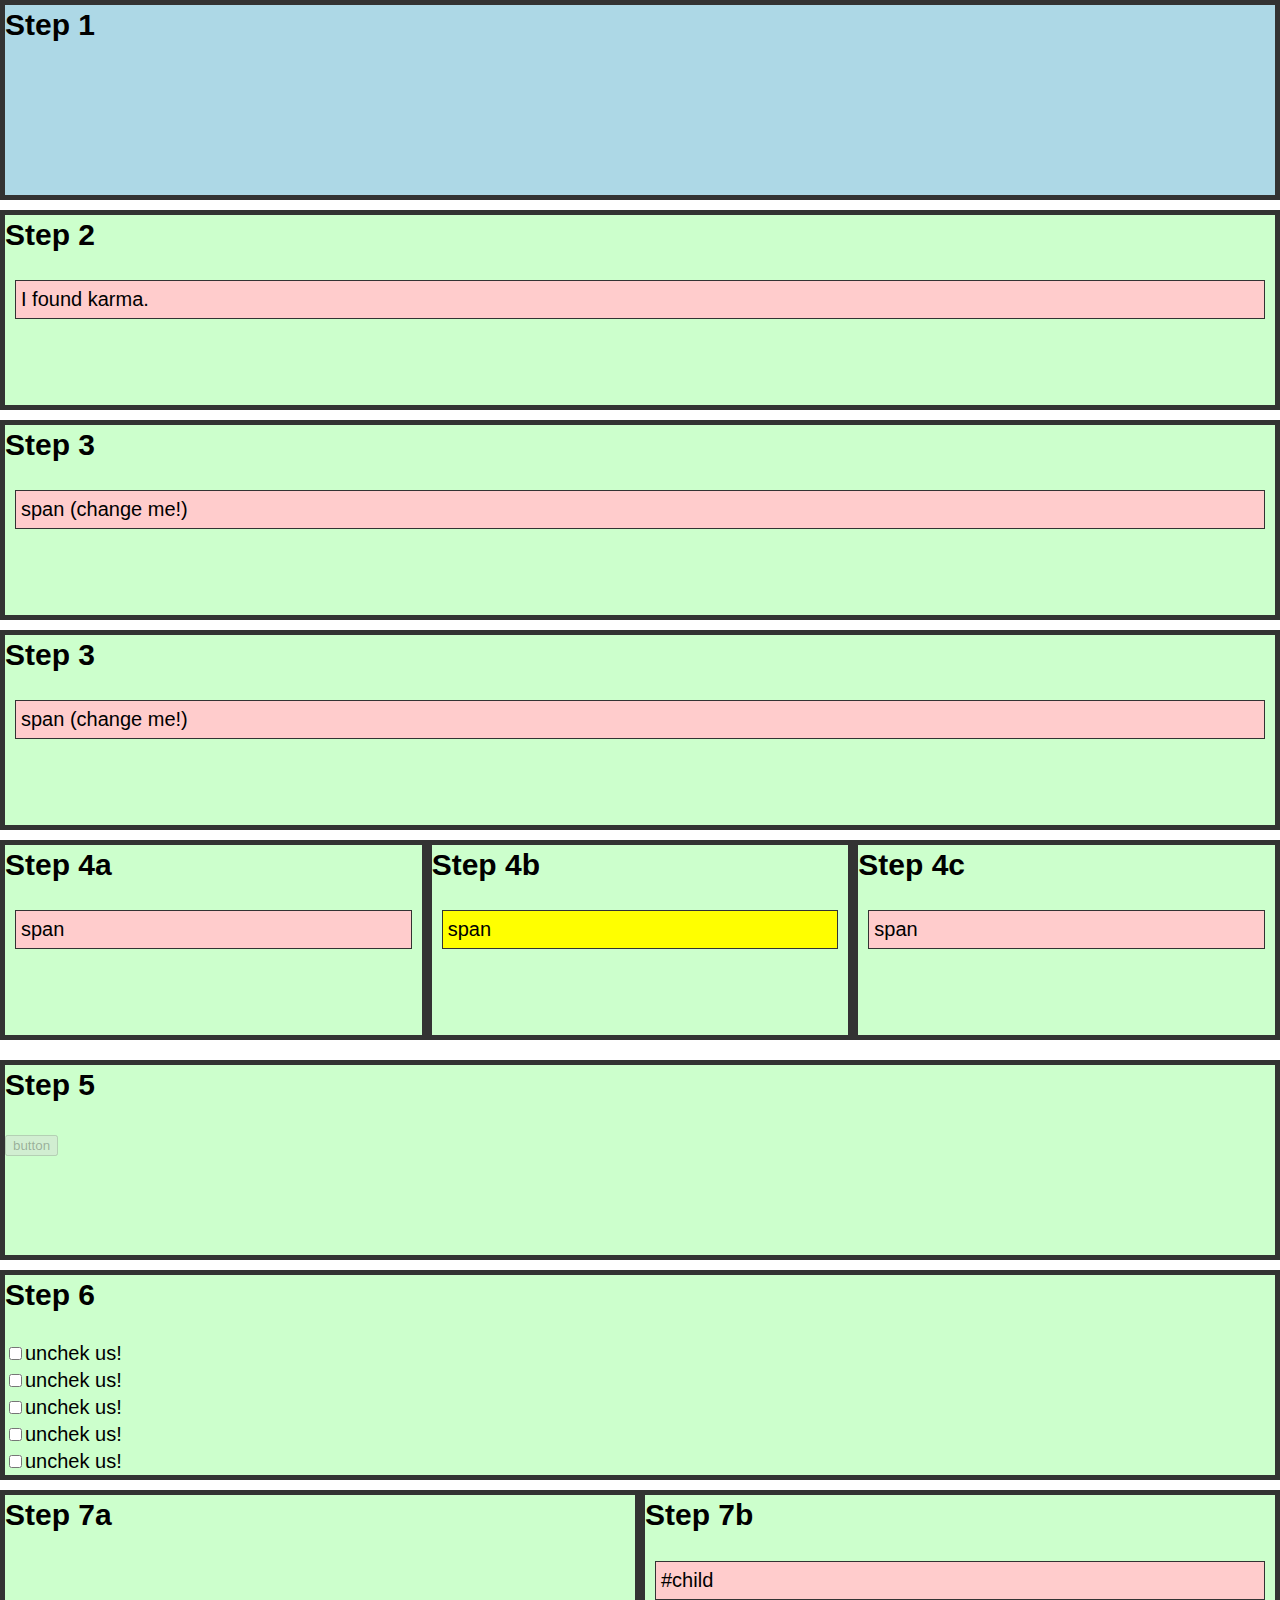
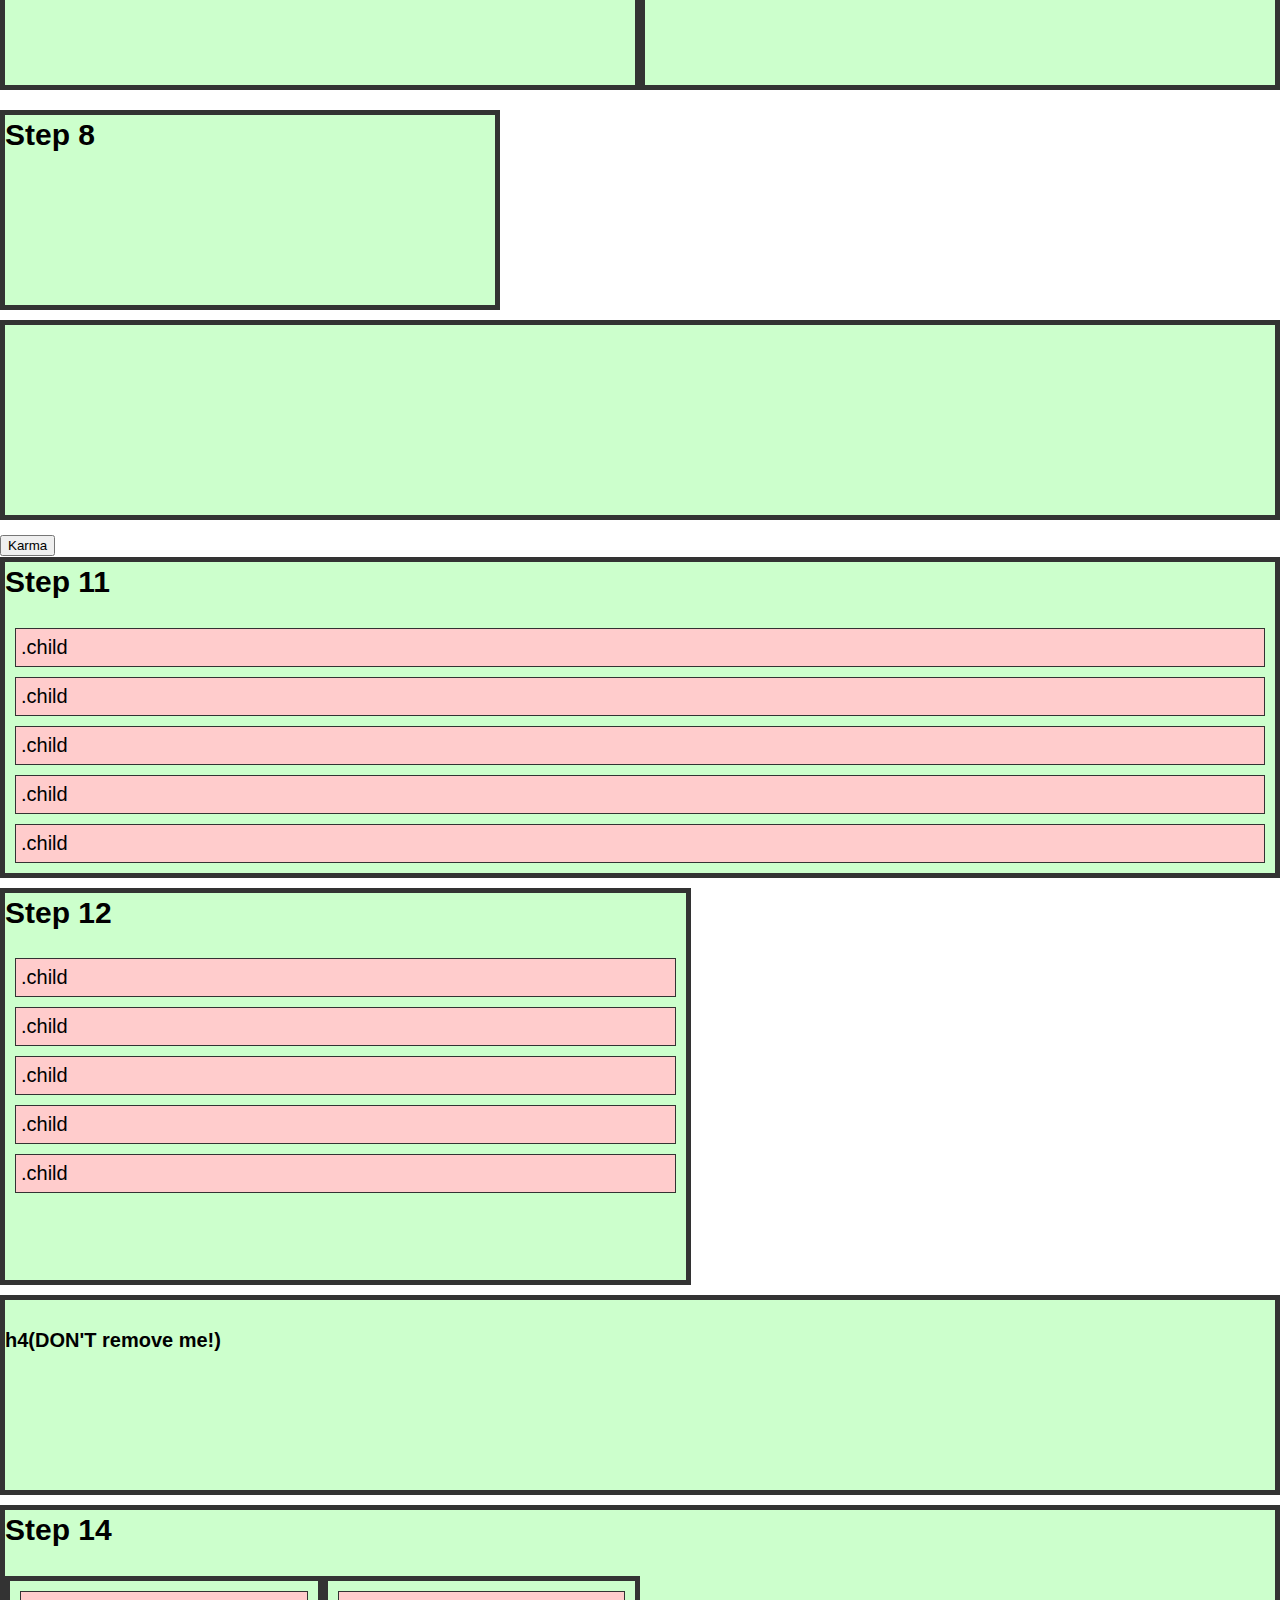
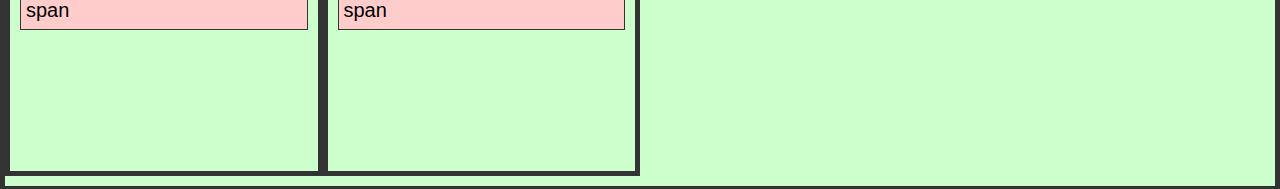
<file: jquery_fundamentals/index.html>
<!DOCTYPE html>
<html>
  <head>
    <title>jQuery DOM Manupulation</title>
    <link rel="stylesheet" type="text/css" href="style.css">

    <script src="http://ajax.googleapis.com/ajax/libs/jquery/1.10.2/jquery.min.js"></script>
    <script type="text/javascript" src="jquery_exercises.js"></script>

    <script>
      $(document).ready(function(){
        $("#step-1").css("backgroundColor", "lightblue");

        $("#step-2").find("span").text("I found karma.");

        $("#step-3").clone().insertAfter("#step-3");

        $("#step-4").find(".child").eq(1).css("backgroundColor", "yellow");

        $("#step-5").find("button").attr("disabled", "disabled");

        $("#step-6").find("input").removeAttr("checked");

        $("#step-7").find(".child").appendTo("#step-7b");


        $("#step-8").css("width", "500px");
        $("#step-8").css("heigth", "500px");

        $("#step-9").empty();

        setTimeout(function(){
            alert("I found karma"); }, 1000);


          var num2 = $("#step-11").children("div").length;
          alert(num2);


        var xWidth = $("#step-12").width();
        $("#step-12").animate({
          height: 2 * xWidth,
          width: 2 * xWidth,
        }, 4000);



        $("#step-13").children().not("h4").remove();


        $("#step-14").children(":empty").remove();
      });
    </script>

  </head>

  <body>
    <!-- STEP 1: Change the background-color -->
    <div id="step-1" class="parent target-1">
      <h2>Step 1</h2>
    </div>

    <!-- STEP 2: Change Parent -->
    <div id="step-2" class="parent target-2">
      <h2>Step 2</h2>
      <span class="child">span (change me!)</span>
    </div>

    <!-- STEP 3: Create Clone -->
    <div id="step-3" class="parent target-3">
      <h2>Step 3</h2>
      <span class="child">span (change me!)</span>
    </div>

    <!-- STEP 4: Use Filter -->
    <div id="step-4">
      <div id="step-4a" class="parent target-4">
        <h2>Step 4a</h2>
        <span class="child">span</span>
      </div>

      <div id="step-4b" class="parent target-4">
        <h2>Step 4b</h2>
        <span class="child">span</span>
      </div>

      <div id="step-4c" class="parent target-4">
        <h2>Step 4c</h2>
        <span class="child">span</span>
      </div>
    </div>

    <!-- STEP 5: Disable Buttons -->
    <div id="step-5" class="parent target-5">
      <h2>Step 5</h2>
      <button data-role="none">button</button>
    </div>

    <!-- STEP 6: Uncheck CheckBoxes -->
    <div id="step-6" class="parent target-6">
      <h2>Step 6</h2>
      <label><input type="checkbox" checked="checked" data-role="none">unchek us!</label>
      <label><input type="checkbox" checked="checked" data-role="none">unchek us!</label>
      <label><input type="checkbox" checked="checked" data-role="none">unchek us!</label>
      <label><input type="checkbox" checked="checked" data-role="none">unchek us!</label>
      <label><input type="checkbox" checked="checked" data-role="none">unchek us!</label>
    </div>

    <!-- STEP 7: Move child element -->
    <div id="step-7">
      <div id="step-7a" class="parent target-7">
        <h2>Step 7a</h2>
        <div id="child-7" class="child">#child</div>
      </div>

      <div id="step-7b" class="parent target-7">
        <h2>Step 7b</h2>
      </div>
    </div>

    <!-- STEP 8: Change Size -->
    <div id="step-8" class="parent target-8">
      <h2>Step 8</h2>
    </div>

    <!-- STEP 9: Empty Elements -->
    <div id="step-9" class="parent target-9">
      <h2>Step 9</h2>
      <div class="child">.child</div>
      <div class="child">.child</div>
      <div class="child">.child</div>
      <div class="child">.child</div>
      <div class="child">.child</div>
    </div>

    <!-- STEP 10: Delay -->
    <!-- No dom to use. -->
    <button onclick="myAlert()">Karma</button>


    <!-- STEP 11: Count -->
    <div id="step-11" class="parent target-11">
      <h2>Step 11</h2>
      <div class="child">.child</div>
      <div class="child">.child</div>
      <div class="child">.child</div>
      <div class="child">.child</div>
      <div class="child">.child</div>
    </div>

    <!-- STEP 12: Animate -->
    <div id="step-12" class="parent target-12">
      <h2>Step 12</h2>
      <div class="child">.child</div>
      <div class="child">.child</div>
      <div class="child">.child</div>
      <div class="child">.child</div>
      <div class="child">.child</div>
    </div>

    <!-- STEP 13: All But One -->
    <div id="step-13" class="parent target-13">
      <h2>Step 13</h2>

      <h3>h3</h3>
      <h4>h4(DON'T remove me!)</h4>
      <h5>h5</h5>
      <h6>h6</h6>
    </div>

    <!-- STEP 14: Without Children -->
    <div id="step-14" class="parent">
      <h2>Step 14</h2>

      <div id="step-14a" class="parent target-14">
        <span class="child">span</span>
      </div>

      <div id="step-14b" class="parent target-14">
        <span class="child">span</span>
      </div>

      <div id="step-14c" class="parent target-14"></div>

      <div id="step-14d" class="parent target-14"></div>
    </div>

  </body>
</html>
</file>
<file: jquery_fundamentals/style.css>
html {
	font-family: "Helvetica Neue", Helvetica, Arial, sans-serif;
	font-size: 20px;
	line-height: 1.35;
	box-sizing: border-box;
}

*,
*:before,
*:after {
	box-sizing: inherit;
}

body {
	margin: 0;
}

h2 {
	margin-top: 0;
}

label {
	display: block;
}

.parent {
	width: 100%;
	min-height: 200px;
	border: 5px solid #333;
	background-color: #ccffcc;
	margin-bottom: 10px;
}

.child {
	display: block;
	color: black;
	background-color: #ffcccc;
	margin: 10px;
	border: 1px solid #333;
	padding: 5px;
}

#step-4,
#step-7,
#step-14 {
	overflow: auto;
	margin-bottom: 10px;
}

#step-8,
#step-12 {
	width: 50%;
}

.target-4 {
	float: left;
	width: 33.33333333%;
}

.target-7 {
	float: left;
	width: 50%;
}

.target-14 {
	float: left;
	width: 25%;
}
</file>
